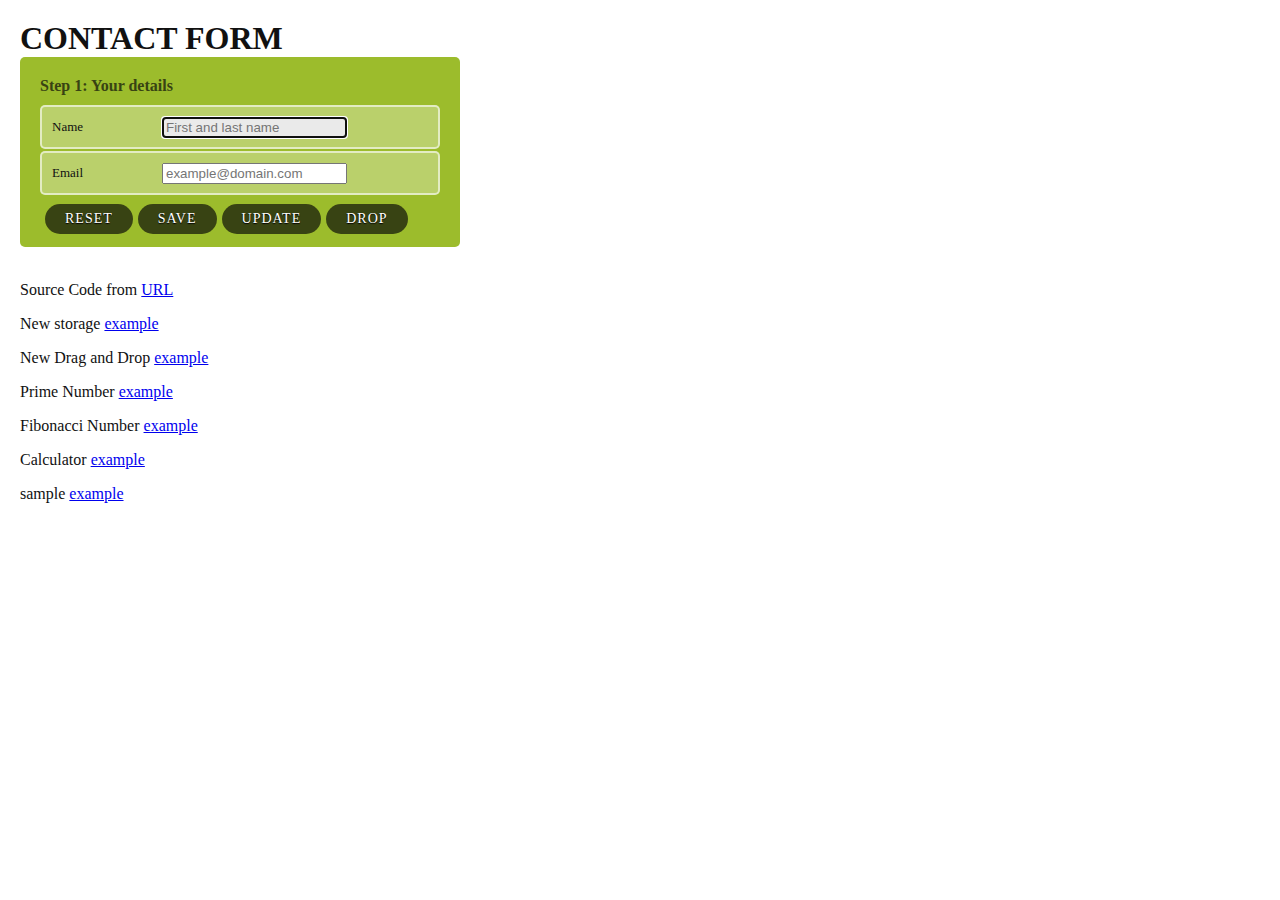
<file: app/index.html>
<!DOCTYPE html PUBLIC>
 
 <html>
 
<head>
 
    <title>Create SQLite Off-Line Database and Insert,Update,Delete,Drop Operations in SQLite using JQuery ,HTML5 Inputs.</title>
 
    <link rel="Stylesheet"  href="css/sqllite.css"/>
 
     <script type="text/javascript" src="js/jquery.min.js"></script>
	 <script type="text/javascript" src="js/sqllite.js"></script>
	
<body>
 
<h1>CONTACT FORM</h1>

              <form id="mycontact">
 
                     <fieldset>
 
                           <legend>Your details</legend>
 
                           <ol>
 
                                  <li>
 
                                         <label for="username">Name</label>
 
                                         <input id="username" type="text" placeholder="First and last name" required autofocus pattern=" ">
 
                        <input type="hidden" id="id"/>
 
                                  </li>
 
                                  <li>
 
                                         <label for="useremail">Email</label>
 
                                         <input id="useremail" type="text" placeholder="example@domain.com" required pattern=" ">
 
                                  </li>
 
                           </ol>
 
                     </fieldset>
 
                <button id="btnReset" type=submit>Reset</button>
 
                     <button id="submitButton" type="submit">SAVE</button>
 
                <button id="btnUpdate" type=submit>UPDATE</button>
 
                <button id="btnDrop" type=submit>DROP</button>
 
              </form><br />
 
        <div id="results"></div>
		 <p>Source Code from <a href="http://tejasrpatel.wordpress.com/2011/12/29/create-sqlite-off-line-database-and-insertupdatedeletedrop-operations-in-sqlite-using-jquery-html5-inputs/">URL</a></p>
		 
		  <p>New storage <a href="storage.html"> example </a></p>
		  <p>New Drag and Drop <a href="draganddrop.html"> example </a></p>
		  <p>Prime Number <a href="primeno.html"> example </a></p>
		  <p>Fibonacci Number <a href="fibonaccino.html"> example </a></p>
		  <p>Calculator <a href="calculator.html"> example </a></p>
		  <p>sample <a href="hello.html"> example </a></p>
</html>
 
<span style="font-family: Calibri; font-size: small;">
</file>
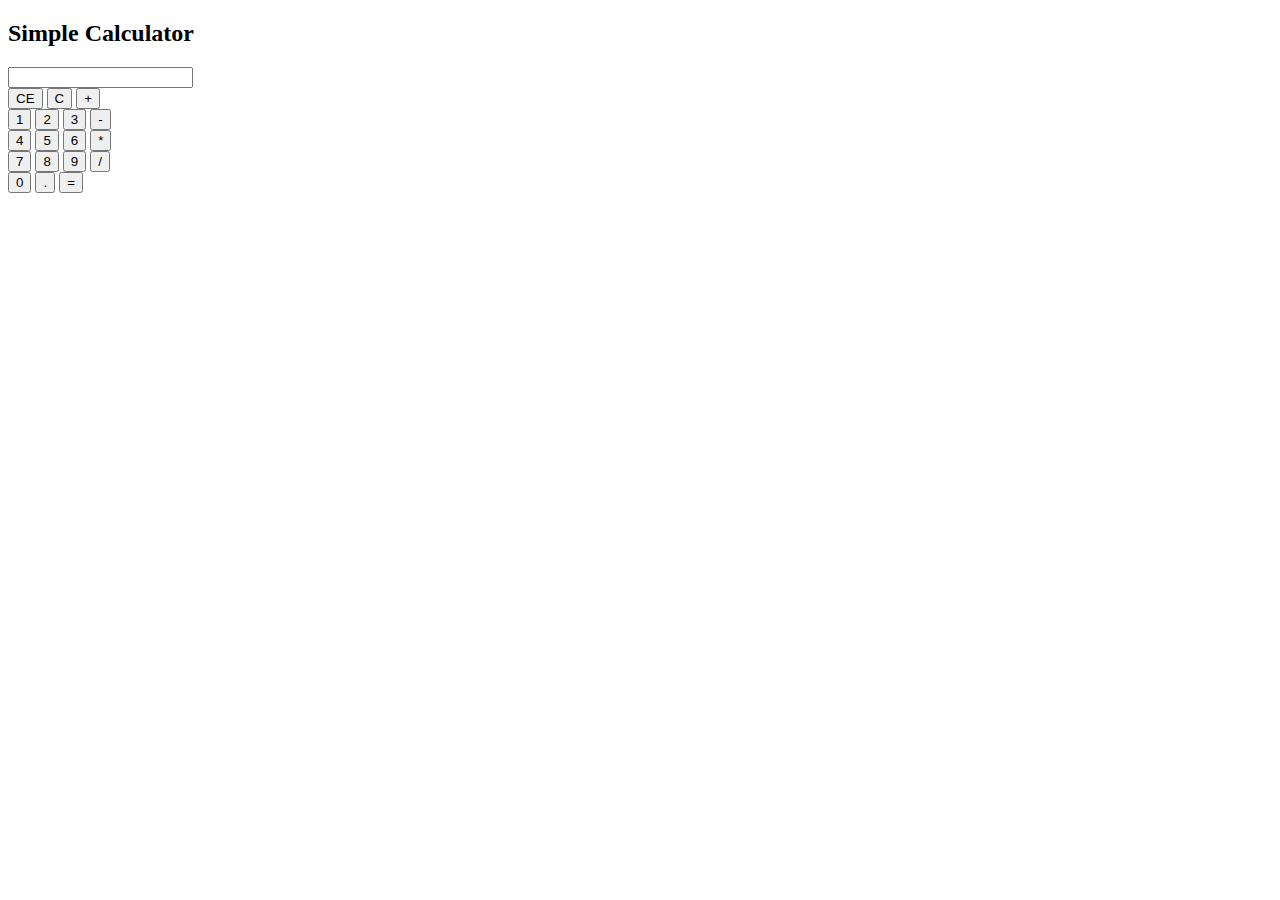
<file: app/calculator.html>
<!DOCTYPE html>
<html lang="en">
<head>
    <meta http-equiv="content-type" content="text/html; charset=utf-8">
    <title>HTML 5 Drag and Drop Shopping Cart</title>
    <meta name="viewport" content="width=device-width, initial-scale=1">	
	
	<style>
		#msg
{
color: red;
}
	</style>
	<script>
		$("document").ready(function () {
    var key = null;

    $(".clean").click(function () {
        $('.input').val("");

    });

    $(".Show").click(function () {
        var EText = $('#Result').val();
        if (EText != "0") {
            var val1 = EText;
            var ButtonVal = $(this);
            var val2 = ButtonVal.text();
            var Res = val1 + val2;
            $('#Result').val(Res);
        } else {
            $('#Result').val();
        }
    });
    $(function (e) {
        var interRes = null;
        var operator;
        $('.operators').click(function (e) {
            var value1 = $('#Result').val();
            if (interRes != null) {
                var result = ApplyOperation(interRes, value1, operator);
                interRes = result;
            } else {
                interRes = value1;
            }
            operator = $(this).text();
            $('input').val("");
        });
        $('#Result').keypress(function (e) {
            if ((e.keyCode == 61)) {
                var op = operator;
                var res;
                var value2 = $('#Result').val();
                if ((value2 != "")) {
                    var data = value2.split("+");
                    if (data.length > 2) res = ApplyOperation(interRes, data[data.length - 1], op);
                    else res = ApplyOperation(interRes, data[1], op);
                } else {
                    res = interRes;
                }
                $('#Result').val(res);
                interRes = null;
            } else if ((e.keyCode == 43) || (e.keyCode == 45) || (e.keyCode == 42) || (e.keyCode == 47)) {
                var value1 = $('#Result').val();
                var inter = (interRes != null);
                if (inter) {
                    var op = operator;
                    var data = value1.split("+");
                    if (data.length > 2) {
                        operator = String.fromCharCode(e.keyCode);
                        result = ApplyOperation(interRes, data[data.length - 1], op);
                        interRes = result;
                    } else {
                        operator = String.fromCharCode(e.keyCode);
                        result = ApplyOperation(interRes, data[1], op);
                        interRes = result;
                    }
                } else {
                    interRes = value1;
                }
                operator = String.fromCharCode(e.keyCode);
                $('.input').text("");
            }
        });
        $('#Calculate').click(function (e) {
            var op = operator;
            var res;
            var value2 = $('#Result').val();
            if ((value2 != "")) {
                res = ApplyOperation(interRes, value2, op);
            } else {
                res = interRes;
            }
            $('#Result').val(res);
            interRes = null;
        });
    });

    function ApplyOperation(value1, value2, operator) {
        var res;
        switch (operator) {
            case "+":
                res = addition(value1, value2);
                break;
            case "-":
                res = subtraction(value1, value2);
                break;
            case "*":
                res = multiplication(value1, value2);
                break;
            case "/":
                res = division(value1, value2);
                break;
        }
        return res;
    }

    function addition(first, second) {
        var a = parseFloat(first);
        var b = parseFloat(second);
        var total = a + b;
        return total;
    }

    function subtraction(first, second) {
        var a = parseFloat(first);
        var b = parseFloat(second);
        var sub = a - b;

        return sub;
    }

    function multiplication(first, second) {
        var a = parseFloat(first);
        var b = parseFloat(second);
        var product = a * b;

        return product;
    }

    function division(first, second) {
        var a = parseFloat(first);
        var b = parseFloat(second);
        var divi = a / b;
        return divi;
    }

});
	</script>
</head>
<body>
    <div id="page">	
		<div id="main">
     <h2>Simple Calculator</h2>

    <input id="Result" class="input" />
    <div id="keys">
        <div id="FirstRow">
            <button id="ClearAll" type="reset" value="CE" class="clean">CE</button>
            <button id="Clear" type="reset" value="C" class="clean">C</button>
            <button id="Add" type="button" value="+" class="operators operand">+</button>
        </div>
        <div id="SecondRow">
            <button id="One" type="button" value="1" class="Show">1</button>
            <button id="Two" type="button" value="2" class="Show">2</button>
            <button id="Three" type="button" value="3" class="Show">3</button>
            <button id="Sub" type="button" value="-" class="operators operand">-</button>
        </div>
        <div id="ThirdRow">
            <button id="Four" type="button" value="4" class="Show">4</button>
            <button id="Five" type="button" value="5" class="Show">5</button>
            <button id="six" type="button" value="6" class="Show">6</button>
            <button id="Mul" type="button" value="*" class="operators operand">*</button>
        </div>
        <div id="FourthRow">
            <button id="Seven" type="button" value="7" class="Show">7</button>
            <button id="Eight" type="button" value="8" class="Show">8</button>
            <button id="Nine" type="button" value="9" class="Show">9</button>
            <button id="Divide" type="button" value="/" class="operators operand">/</button>
        </div>
        <div id="FifthRow">
            <button id="Zero" type="button" value="0" class="Show">0</button>
            <button id="Dot" type="button" value="." class="Show">.</button>
            <button id="Calculate" type="button" value="=" class="operand">=</button>
        </div>
    </div>
    </div

	</div> 	
</body>
</html>
</file>
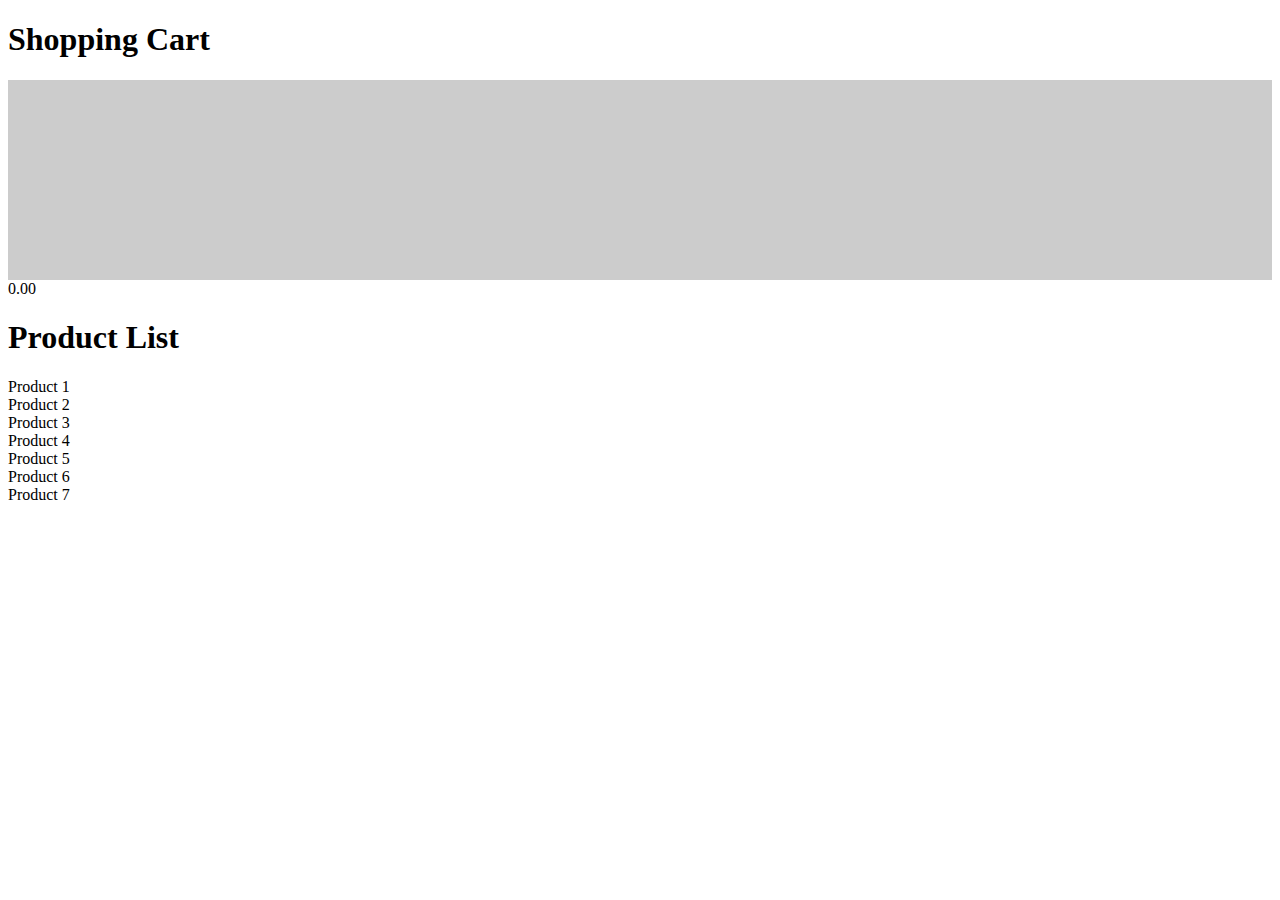
<file: app/draganddrop.html>
<!DOCTYPE html>
<html lang="en">
<head>
    <meta http-equiv="content-type" content="text/html; charset=utf-8">
    <title>HTML 5 Drag and Drop Shopping Cart</title>
    <meta name="viewport" content="width=device-width, initial-scale=1">	
	
	<style>
		ul, li{
			list-style: none;
			margin: 0px;
			padding: 0px;
			cursor: pointer;
		}
		section#cart ul{
			height: 200px;			
			overflow: auto;
			background-color: #cccccc;
		}
	</style>
	<script>
		function addEvent(element, event, delegate ) {
			if (typeof (window.event) != 'undefined' && element.attachEvent)
				element.attachEvent('on' + event, delegate);
			else 
				element.addEventListener(event, delegate, false);
		}
		
		addEvent(document, 'readystatechange', function() {
			if ( document.readyState !== "complete" ) 
				return true;
				
			var items = document.querySelectorAll("section.products ul li");
			var cart = document.querySelectorAll("#cart ul")[0];
			
			function updateCart(){
				var total = 0.0;
				var cart_items = document.querySelectorAll("#cart ul li")
				for (var i = 0; i < cart_items.length; i++) {
					var cart_item = cart_items[i];
					var quantity = cart_item.getAttribute('data-quantity');
					var price = cart_item.getAttribute('data-price');
					
					var sub_total = parseFloat(quantity * parseFloat(price));
					cart_item.querySelectorAll("span.sub-total")[0].innerHTML = " = " + sub_total.toFixed(2);
					
					total += sub_total;
				}
				
				document.querySelectorAll("#cart span.total")[0].innerHTML = total.toFixed(2);
			}
			
			function addCartItem(item, id) {
				var clone = item.cloneNode(true);
				clone.setAttribute('data-id', id);
				clone.setAttribute('data-quantity', 1);
				clone.removeAttribute('id');
				
				var fragment = document.createElement('span');
				fragment.setAttribute('class', 'quantity');
				fragment.innerHTML = ' x 1';
				clone.appendChild(fragment);	
				
				fragment = document.createElement('span');
				fragment.setAttribute('class', 'sub-total');
				clone.appendChild(fragment);					
				cart.appendChild(clone);
			}
			
			function updateCartItem(item){
				var quantity = item.getAttribute('data-quantity');
				quantity = parseInt(quantity) + 1
				item.setAttribute('data-quantity', quantity);
				var span = item.querySelectorAll('span.quantity');
				span[0].innerHTML = ' x ' + quantity;
			}
			
			function onDrop(event){			
				if(event.preventDefault) event.preventDefault();
				if (event.stopPropagation) event.stopPropagation();
				else event.cancelBubble = true;
				
				var id = event.dataTransfer.getData("Text");
				var item = document.getElementById(id);			
							
				var exists = document.querySelectorAll("#cart ul li[data-id='" + id + "']");
				
				if(exists.length > 0){
					updateCartItem(exists[0]);
				} else {
					addCartItem(item, id);
				}
				
				updateCart();
				
				return false;
			}
			
			function onDragOver(event){
				if(event.preventDefault) event.preventDefault();
				if (event.stopPropagation) event.stopPropagation();
				else event.cancelBubble = true;
				return false;
			}

			addEvent(cart, 'drop', onDrop);
			addEvent(cart, 'dragover', onDragOver);
			
			function onDrag(event){
				event.dataTransfer.effectAllowed = "move";
				event.dataTransfer.dropEffect = "move";
				var target = event.target || event.srcElement;
				var success = event.dataTransfer.setData('Text', target.id);
			}
				
			
			for (var i = 0; i < items.length; i++) {
				var item = items[i];
				item.setAttribute("draggable", "true");
				addEvent(item, 'dragstart', onDrag);
			};
		});
	</script>
</head>
<body>
    <div id="page">	
		<section id="cart" class="shopping-cart">
			<h1>Shopping Cart</h1>
			<ul>
			</ul>
			<span class="total">0.00</span>
		</section>
		<section id="products" class="products">
			<h1>Product List</h1>
			<ul>
				<li id="product-1" data-price="2.00"><span>Product 1</span></li>
				<li id="product-2" data-price="3.00"><span>Product 2</span></li>
				<li id="product-3" data-price="2.99"><span>Product 3</span></li>
				<li id="product-4" data-price="3.50"><span>Product 4</span></li>
				<li id="product-5" data-price="4.25"><span>Product 5</span></li>
				<li id="product-6" data-price="6.75"><span>Product 6</span></li>
				<li id="product-7" data-price="1.99"><span>Product 7</span></li>
			</ul>
		</section>
	</div> 	
</body>
</html>
</file>
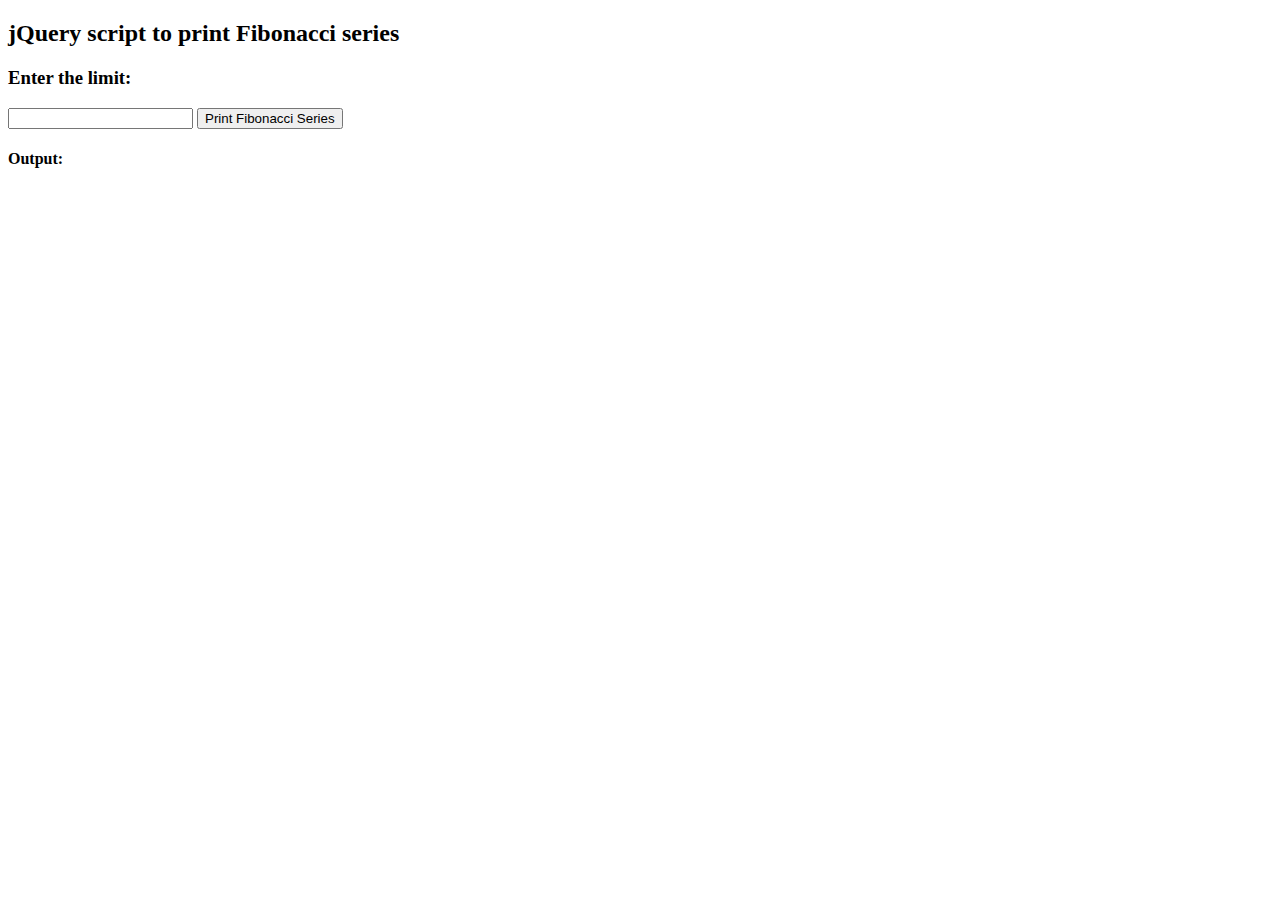
<file: app/fibonaccino.html>
<!DOCTYPE html>
<html>
    <head>
        <title>jQuery Fibonacci Script</title>
        <meta charset="UTF-8">
        <meta name="viewport" content="width=device-width, initial-scale=1.0">
        <script src="http://ajax.googleapis.com/ajax/libs/jquery/1.11.1/jquery.min.js"></script>
        <script>
            $(function(){
                $( '#getfibonacci' ).click( function(){
                    //define variables
                    var first_num = 0, second_num = 1, next_num, outputdiv;
      
                    //get the value from textbox
                    var limit = $( '#limit' ).val();
                    
                    //set output div object to the variable 'outputdiv'
                    outputdiv = $( '#output' );
                    
                    //check if the input is not empty
                    if(limit == ''){
                        outputdiv.html( '<br>Please enter a value' );
                        return;
                    }
                    //check if the limit should be more than 1
                    if(limit < 2){
                        outputdiv.html( '<br>Enter value more than 1' );
                        return;
                    }else{
                        //clear the div
                        outputdiv.html( '' );
                        //print first two number 0 and 1
                        outputdiv.append( '<br>' + first_num );
                        outputdiv.append( '<br>' + second_num );
 
                        //loop through the limit till it becomes 0 (zero)
                        while( limit > 2 )
                        {      
                           //add the first value and second to get the next value
                           next_num   = first_num + second_num;
 
                           //assign second value to first
                           //next value to second to find the next series
                           first_num  = second_num;
                           second_num = next_num;
 
                           //print the next value
                           outputdiv.append( '<br>' + next_num);
 
                           //decrement the limit by one
                           limit--;
                        }
                    }
                });
            });
        </script>
    </head>
    <body>
        <h2>jQuery script to print Fibonacci series</h2>
        <h3>Enter the limit:</h3>
        <input type="text" id="limit" />
        <button id="getfibonacci" >Print Fibonacci Series</button>
        <!-- output div -->
        <h4>Output: <span id="output"></span></h4>
    </body>
</html>
</file>
<file: app/css/sqllite.css>
html, body, h1, form, fieldset, legend, ol, li
 
{
 
    margin: 0;
 
    padding: 0;
 
}
 
body
 
{
 
    background: #ffffff;
 
    color: #111111;
 
    font-family: Georgia, "Times New Roman", Times, serif;
 
    padding : 20px;
 
}
 
form#mycontact
 
{
 
    background: #9cbc2c;
 
    -moz-border-radius: 5px;
 
    -webkit-border-radius: 5px;
 
    padding: 20px;
 
    width: 400px;
 
    height: 150px;
 
}
 
form#mycontact fieldset
 
{
 
    border: none;
 
    margin-bottom: 10px;
 
}
 
form#mycontact fieldset:last-of-type
 
{
 
    margin-bottom: 0;
 
}
 
form#mycontact legend
 
{
 
    color: #384313;
 
    font-size: 16px;
 
    font-weight: bold;
 
    padding-bottom: 10px;
 
}
 
form#mycontact > fieldset > legend:before
 
{
 
    content: "Step " counter(fieldsets) ": ";
 
    counter-increment: fieldsets;
 
}
 
form#mycontact fieldset fieldset legend
 
{
 
    color: #111111;
 
    font-size: 13px;
 
    font-weight: normal;
 
    padding-bottom: 0;
 
}
 
form#mycontact ol li
 
{
 
    background: #b9cf6a;
 
    background: rgba(255,255,255,.3);
 
    border-color: #e3ebc3;
 
    border-color: rgba(255,255,255,.6);
 
    border-style: solid;
 
    border-width: 2px;
 
    -moz-border-radius: 5px;
 
    -webkit-border-radius: 5px;
 
    line-height: 30px;
 
    list-style: none;
 
    padding: 5px 10px;
 
    margin-bottom: 2px;
 
}
 
form#mycontact ol ol li
 
{
 
    background: none;
 
    border: none;
 
    float: left;
 
}
 
form#mycontact label
 
{
 
    float: left;
 
    font-size: 13px;
 
    width: 110px;
 
}
 
form#mycontact fieldset fieldset label
 
{
 
    background:none no-repeat left 50%;
 
    line-height: 20px;
 
    padding: 0 0 0 30px;
 
    width: auto;
 
}
 
form#mycontact fieldset fieldset label:hover
 
{
 
    cursor: pointer;
 
}
 
form#mycontact textarea
 
{
 
    background: #ffffff;
 
    border: none;
 
    -moz-border-radius: 3px;
 
    -webkit-border-radius: 3px;
 
    -khtml-border-radius: 3px;
 
    font: italic 13px Georgia, "Times New Roman", Times, serif;
 
    outline: none;
 
    padding: 5px;
 
    width: 200px;
 
}
 
form#mycontact input:not([type=submit]):focus,
 
form#mycontact textarea:focus
 
{
 
    background: #eaeaea;
 
}
 
form#mycontact button
 
{
 
    background: #384313;
 
    border: none;
 
    float:left;
 
    -moz-border-radius: 20px;
 
    -webkit-border-radius: 20px;
 
    -khtml-border-radius: 20px;
 
    border-radius: 20px;
 
    color: #ffffff;
 
    display: block;
 
    font: 14px Georgia, "Times New Roman", Times, serif;
 
    letter-spacing: 1px;
 
    margin: 7px 0 0 5px;
 
    padding: 7px 20px;
 
    text-shadow: 0 1px 1px #000000;
 
    text-transform: uppercase;
 
}
 
form#mycontact button:hover
 
{
 
    background: #1e2506;
 
    cursor: pointer;
 
}
</file>
